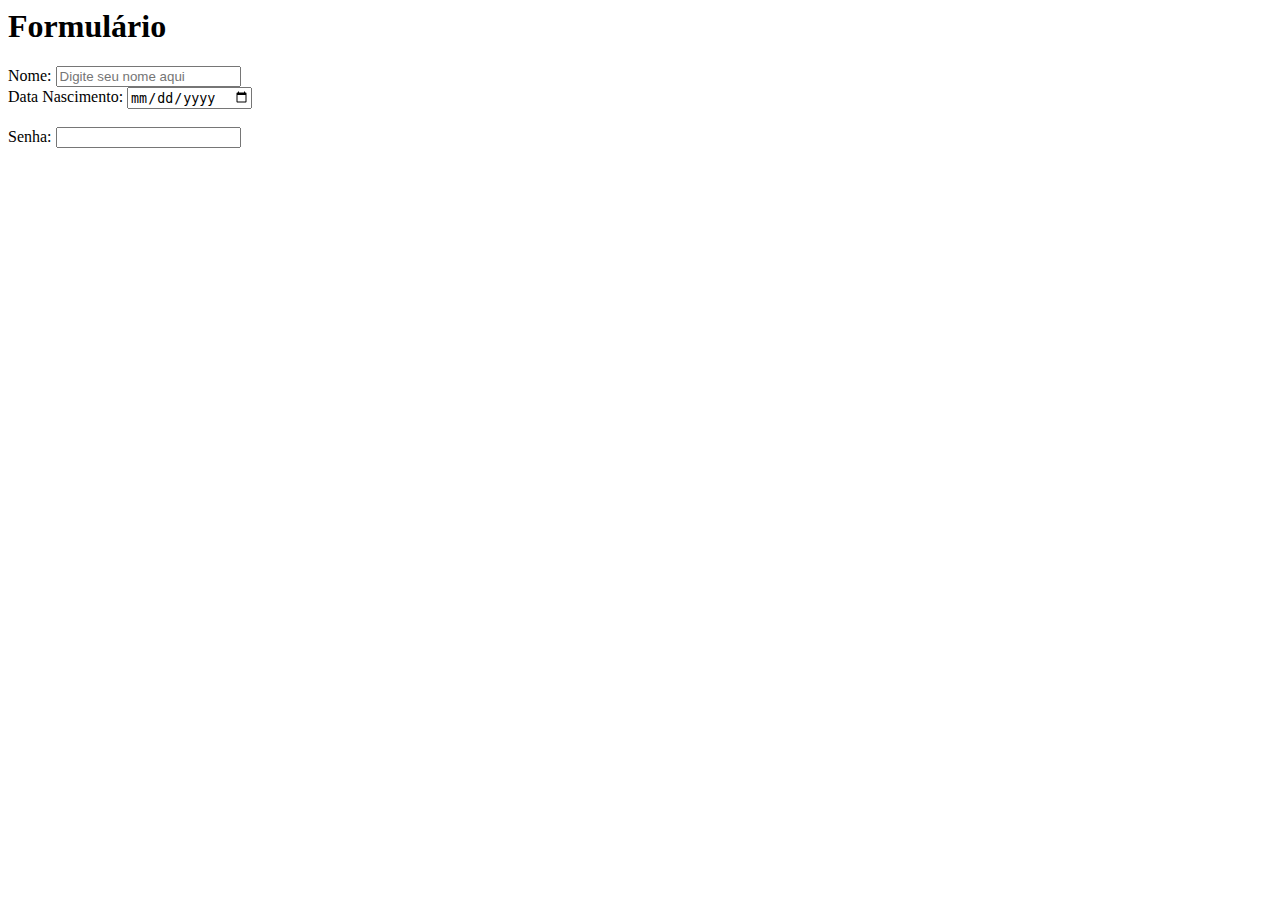
<file: 1º BIM/Aula 06/formulario.html>
<html>
    <head>
        <meta charset = "UTF-8">
        <meta name= "viewport" content = "width-device-width"
    </head>
</html>
<!DOCTYPE html>
<html lang="PT_BR">
<head>
    <meta charset="UTF-8">
    <meta name="viewport" content="width=device-width, initial-scale=1.0">
    <title>Aula 6</title>
</head>
<body>
<h1>Formulário</h1>
<menu>
    <a href = "/hello.html"></a>
</menu>

<form method = "POST" action = "/recebeDados.php"> 
    <!-- Aqui tem um form-->
    Nome: <input type="text" name = "nome" placeholder="Digite seu nome aqui" id="01">
    <br>
    Data Nascimento: <input type = "date" name = "Nascimento">
    <br>
    <input: type = "submit" value = "enviar">
    <br>
    Senha: <input type = "password" name = "pass">
    <br>
    <input: type = "submit" value = "enviar">
</form>
</file>
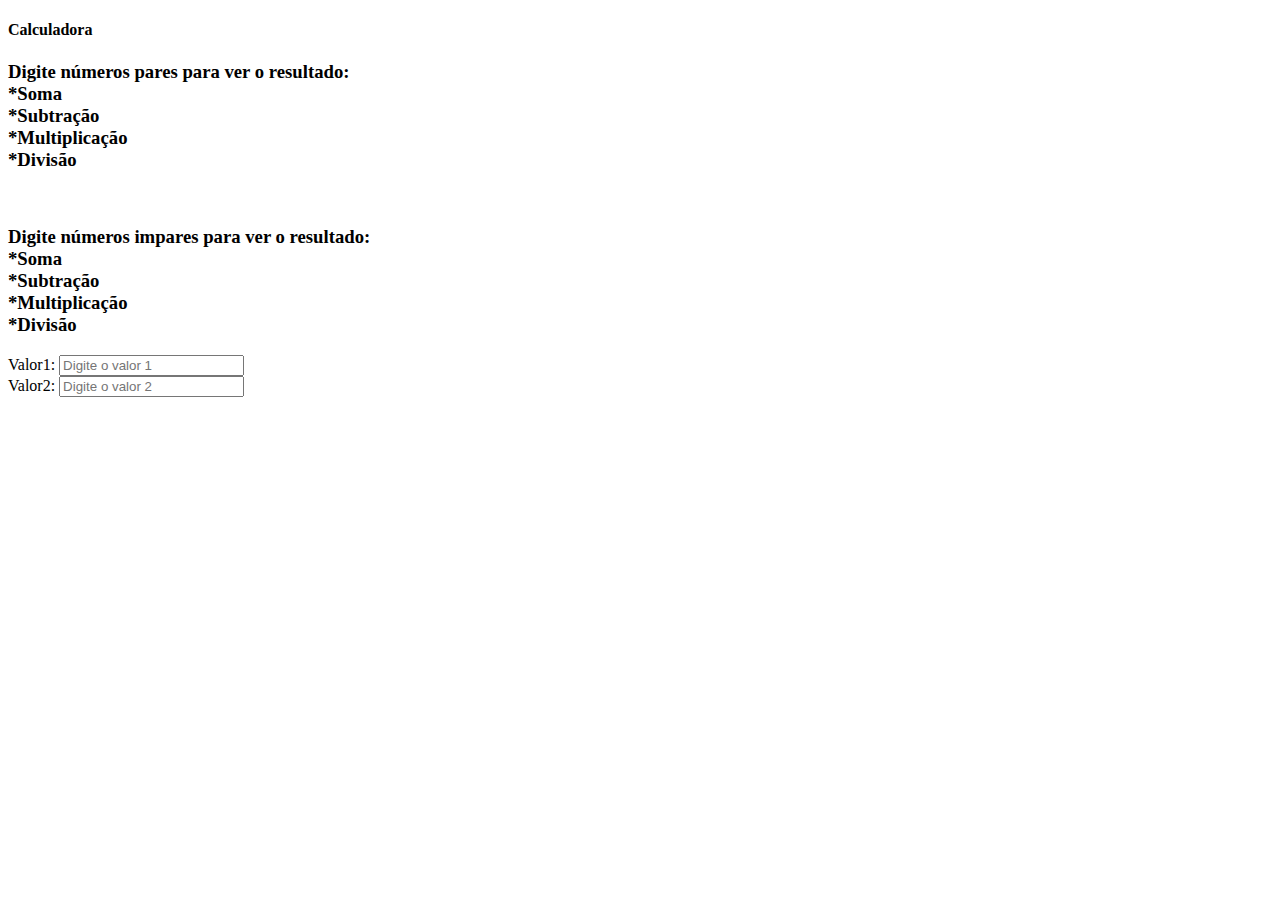
<file: 1º BIM/Aula 06/Formulario1.html>
<!DOCTYPE html>
<html lang="PT_BR">
<head>
    <meta charset="UTF-8">
    <meta name="viewport" content="width=device-width, initial-scale=1.0">
    <title>Calculadora</title>
</head>
<body>

    <h4>Calculadora</h4>

    <menu>
        <a href = "/Formulario1.html"></a>
    </menu>

    <h3> Digite números pares para ver o resultado: <br> *Soma<br> *Subtração<br> *Multiplicação <br> *Divisão <br> </h3>
    <br>
    <h3> Digite números impares para ver o resultado: <br> *Soma<br> *Subtração<br> *Multiplicação <br> *Divisão <br> </h3>

<form method = "POST" action = "/calculadora.php">

    Valor1: <input type = "text" name = "Valor1" placeholder = "Digite o valor 1">
    <br>
    Valor2: <input type = "text" name = "Valor1" placeholder = "Digite o valor 2">
    <br>
    <input: type = "submit" value = "enviar">

</form>

</body>
</html>
</file>
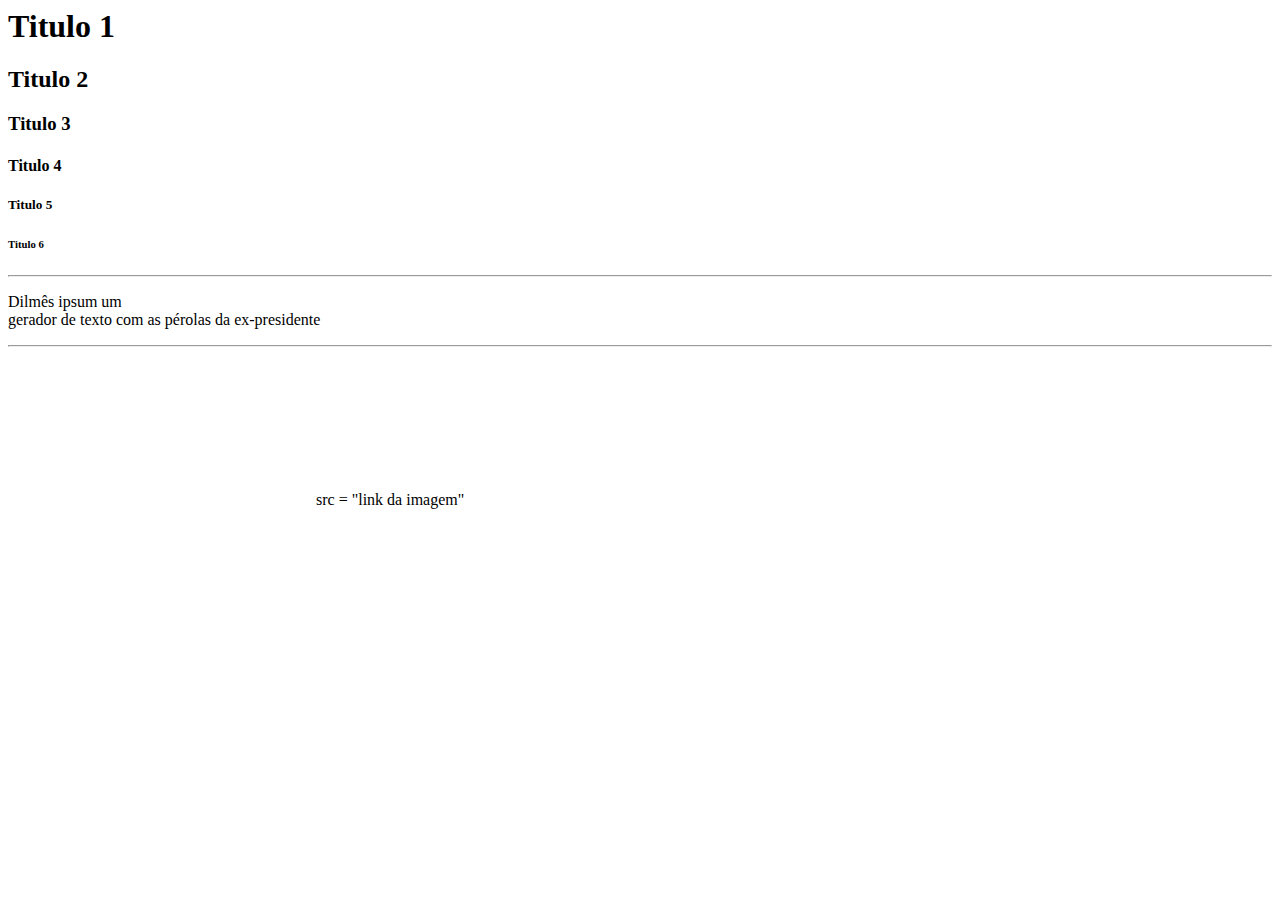
<file: 1º BIM/Aula 06/hello.html>
<html>
    <head>
        <meta charset = "UTF-8">
        <meta name= "viewport" content = "width-device-width"
    </head>
</html>
<!DOCTYPE html>
<html lang="PT_BR">
<head>
    <meta charset="UTF-8">
    <meta name="viewport" content="width=device-width, initial-scale=1.0">
    <title>Aula 6</title>
</head>
<body>
 <!-- titulos-->
<!-- H1 -> H6 -->
    <h1>Titulo 1</h1>
    <h2>Titulo 2</h2>
    <h3>Titulo 3</h3>
    <h4>Titulo 4</h4>
    <h5>Titulo 5</h5>
    <h6>Titulo 6</h6>

    <hr>
    <a href = "/formulario.html"></a>

    <!-- paragrafo-->
    <p>Dilmês ipsum um <br> gerador de texto com as pérolas da ex-presidente</p>

    <!-- linha horizontal -->
    <hr>

    <!-- conteiner para agrupar outras tags-->
    <div name = ""></div>

    <!-- audio -->
    <audio = src "/link de audio" type = "audio/tipo do audio"></audio>

    <!-- video -->
    <video = src "/link do vídeo" type = "audio/tipo do video"></video>

    <!-- incluir imagem -->
    <img> src = "link da imagem"

    




    </body>
</html>
</file>
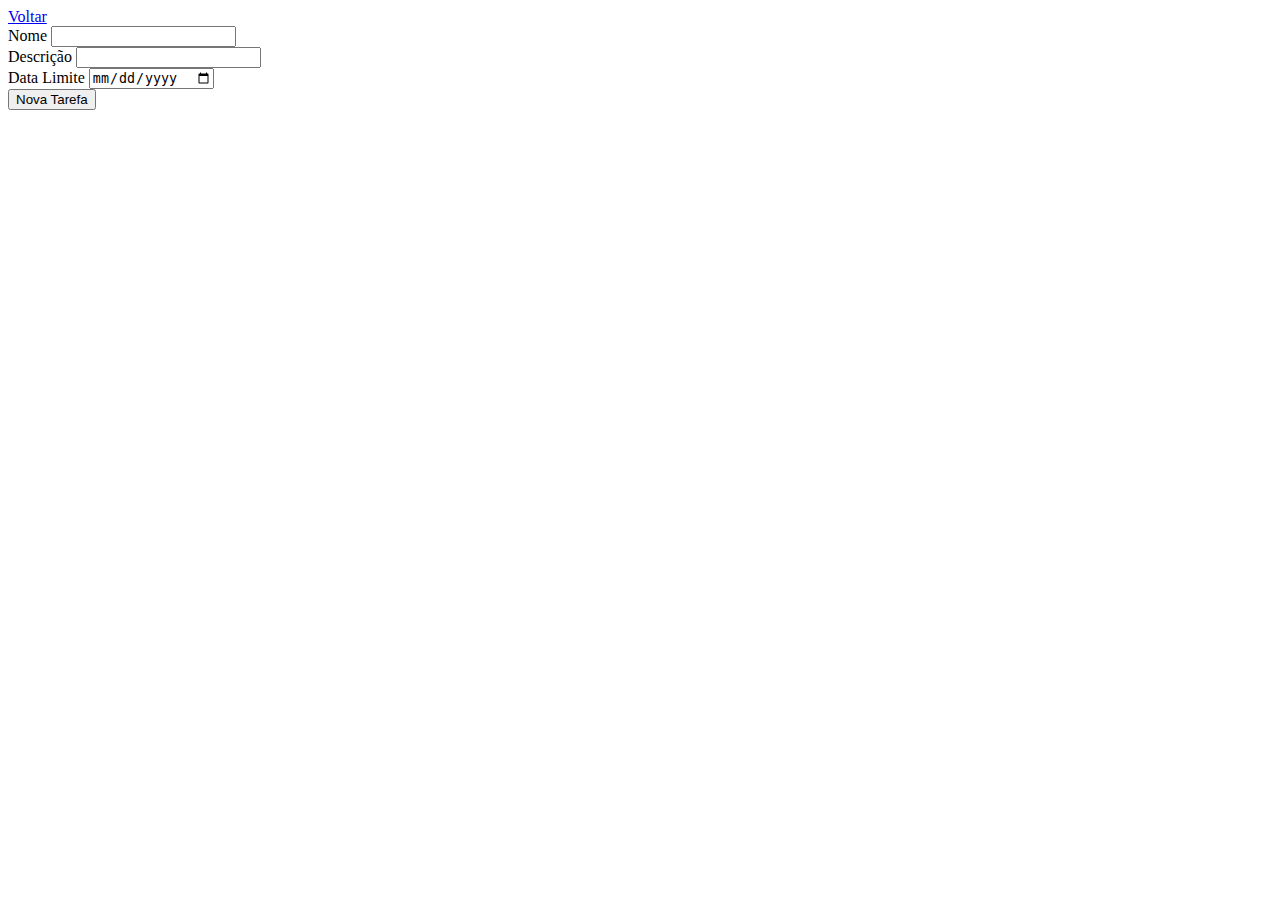
<file: Projeto ToDoList - Php/resource/form.html>
<!DOCTYPE html>
<html lang="en">
<head>
    <meta charset="UTF-8">
    <meta name="viewport" content="width=device-width, initial-scale=1.0">
    <link rel="stylesheet" href="https://cdn.jsdelivr.net/npm/bootstrap@4.5.3/dist/css/bootstrap.min.css" integrity="sha384-TX8t27EcRE3e/ihU7zmQxVncDAy5uIKz4rEkgIXeMed4M0jlfIDPvg6uqKI2xXr2" crossorigin="anonymous">
    <title>Cadastrar Tarefa</title>
</head>
<body>
    <div class="container">
        <a class="btn btn-warning" href="/">Voltar</a>
        <form action="/cadastrar.php" method="POST">
            <div class="form-group">
                <label class="form-text" for="nome">Nome</label>
                <input type="text" class="form-control"  name="nome" id="nome" required>                
            </div> 
            <div class="form-group">
                <label class="form-text" for="descricao">Descrição</label>
                <input type="text" class="form-control"  name="descricao" id="descricao" required>                
            </div>      
            <div class="form-group">
                <label class="form-text" for="dataLimite">Data Limite</label>
                <input type="date" class="form-control" name="dataLimite" id="dataLimite" required>                
            </div>    
            <div class="form-group">
                <input class="btn btn-success" type="submit" value="Nova Tarefa">
            </div>      
        </form>
    </div>


    <!-- jQuery and JS bundle w/ Popper.js -->
    <script src="https://code.jquery.com/jquery-3.5.1.slim.min.js" integrity="sha384-DfXdz2htPH0lsSSs5nCTpuj/zy4C+OGpamoFVy38MVBnE+IbbVYUew+OrCXaRkfj" crossorigin="anonymous"></script>
    <script src="https://cdn.jsdelivr.net/npm/bootstrap@4.5.3/dist/js/bootstrap.bundle.min.js" integrity="sha384-ho+j7jyWK8fNQe+A12Hb8AhRq26LrZ/JpcUGGOn+Y7RsweNrtN/tE3MoK7ZeZDyx" crossorigin="anonymous"></script>
</body>
</html>
</file>
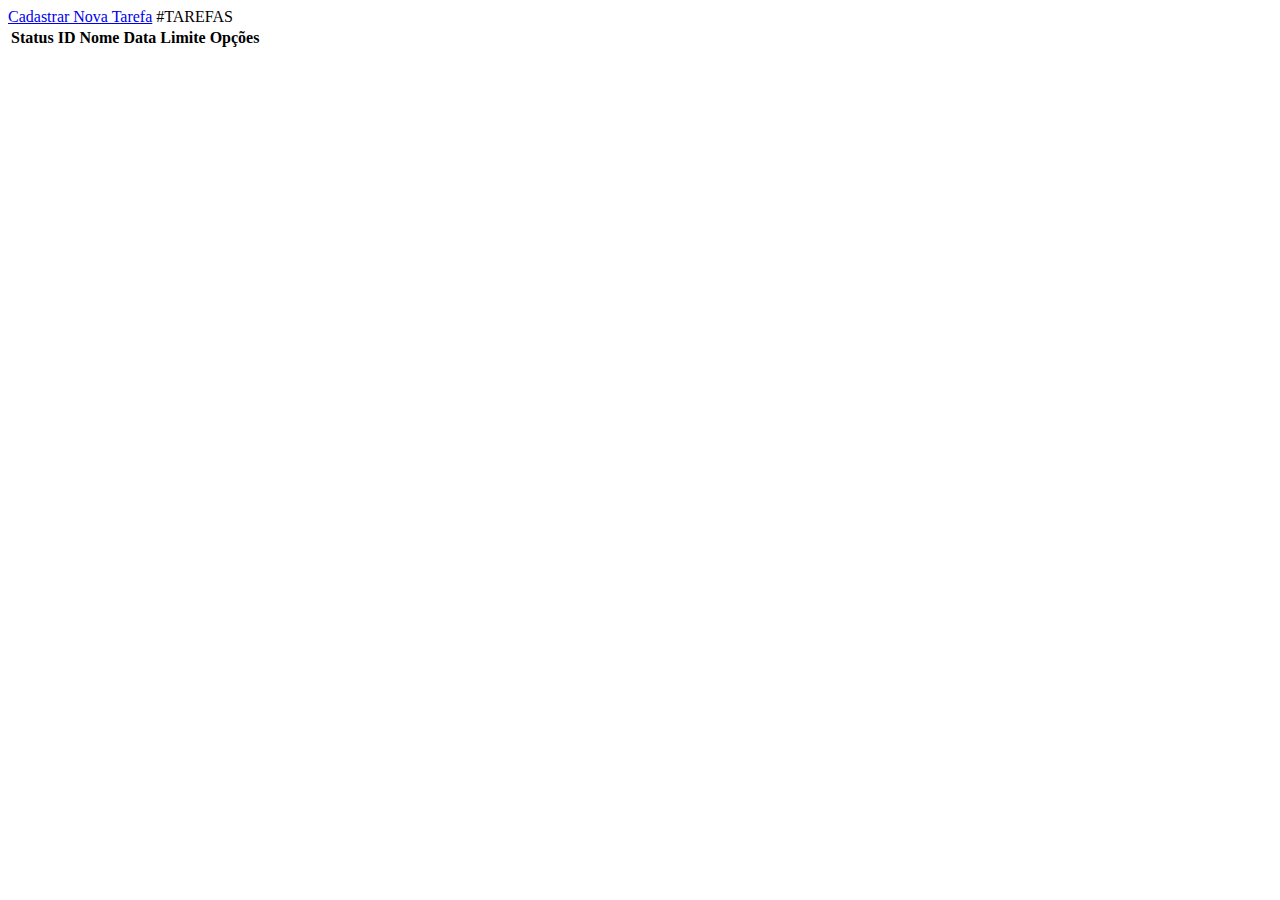
<file: Projeto ToDoList - Php/resource/lista_tarefas.html>
<!DOCTYPE html>
<html lang="en">
<head>
    <meta charset="UTF-8">
    <meta name="viewport" content="width=device-width, initial-scale=1.0">
    <link rel="stylesheet" href="https://cdn.jsdelivr.net/npm/bootstrap@4.5.3/dist/css/bootstrap.min.css" integrity="sha384-TX8t27EcRE3e/ihU7zmQxVncDAy5uIKz4rEkgIXeMed4M0jlfIDPvg6uqKI2xXr2" crossorigin="anonymous">
    <title>TODO PHP</title>
</head>
<body>
    <div class="container">
        <a class="btn btn-outline-success"  href="/resource/form.html">Cadastrar Nova Tarefa</a>
        <table class="table table-striped">
            <thead class="thead-dark">
                <th>Status</th>
                <th>ID</th>
                <th>Nome</th>
                <th>Data Limite</th>
                <th>Opções</th>
            </thead>
            <tbody>
               <!-- linhas da minha tabela -> tarefa  -->
               #TAREFAS
            </tbody>
        </table>
    </div>
    

    <!-- jQuery and JS bundle w/ Popper.js -->
    <script src="https://code.jquery.com/jquery-3.5.1.slim.min.js" integrity="sha384-DfXdz2htPH0lsSSs5nCTpuj/zy4C+OGpamoFVy38MVBnE+IbbVYUew+OrCXaRkfj" crossorigin="anonymous"></script>
    <script src="https://cdn.jsdelivr.net/npm/bootstrap@4.5.3/dist/js/bootstrap.bundle.min.js" integrity="sha384-ho+j7jyWK8fNQe+A12Hb8AhRq26LrZ/JpcUGGOn+Y7RsweNrtN/tE3MoK7ZeZDyx" crossorigin="anonymous"></script>
</body>
</html>
</file>
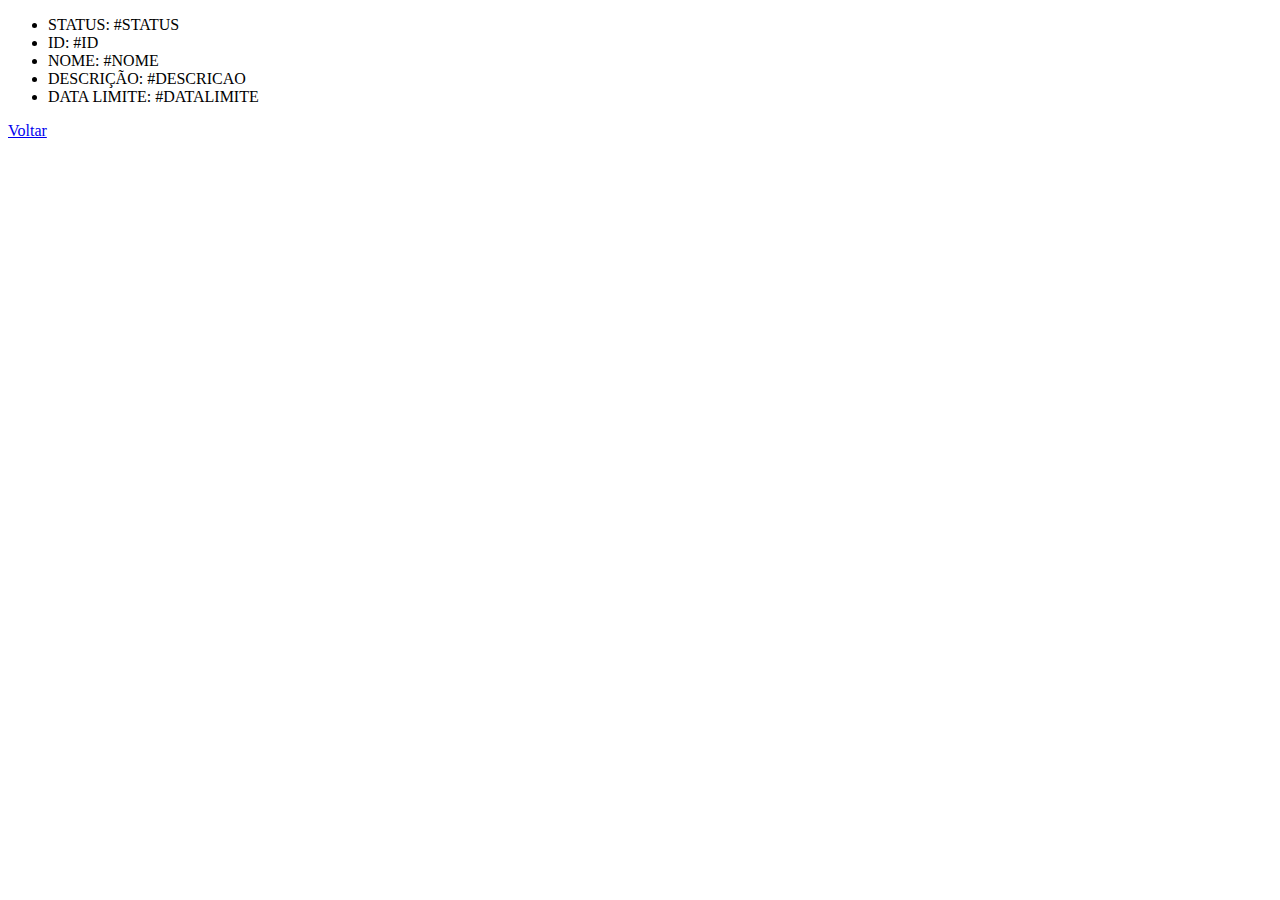
<file: Projeto ToDoList - Php/resource/visualizar.html>
<!DOCTYPE html>
<html lang="en">
<head>
    <meta charset="UTF-8">
    <meta name="viewport" content="width=device-width, initial-scale=1.0">
    <link rel="stylesheet" href="https://cdn.jsdelivr.net/npm/bootstrap@4.5.3/dist/css/bootstrap.min.css" integrity="sha384-TX8t27EcRE3e/ihU7zmQxVncDAy5uIKz4rEkgIXeMed4M0jlfIDPvg6uqKI2xXr2" crossorigin="anonymous">
    <title>Visualizar</title>
</head>
<body>
    
    <div class="container">
        <div class="card">
            <div class="card-body">
               <ul class="list-group">
                    <li class="list-group-item">STATUS: #STATUS</li>
                    <li class="list-group-item">ID:  #ID</li>
                    <li class="list-group-item">NOME: #NOME</li>
                    <li class="list-group-item">DESCRIÇÃO: #DESCRICAO</li>
                    <li class="list-group-item">DATA LIMITE: #DATALIMITE</li>
               </ul>
            </div>
        </div>
        <a class="btn btn-success" href="/">Voltar</a>
    </div>


    <!-- jQuery and JS bundle w/ Popper.js -->
    <script src="https://code.jquery.com/jquery-3.5.1.slim.min.js" integrity="sha384-DfXdz2htPH0lsSSs5nCTpuj/zy4C+OGpamoFVy38MVBnE+IbbVYUew+OrCXaRkfj" crossorigin="anonymous"></script>
    <script src="https://cdn.jsdelivr.net/npm/bootstrap@4.5.3/dist/js/bootstrap.bundle.min.js" integrity="sha384-ho+j7jyWK8fNQe+A12Hb8AhRq26LrZ/JpcUGGOn+Y7RsweNrtN/tE3MoK7ZeZDyx" crossorigin="anonymous"></script>
</body>
</html>
</file>
